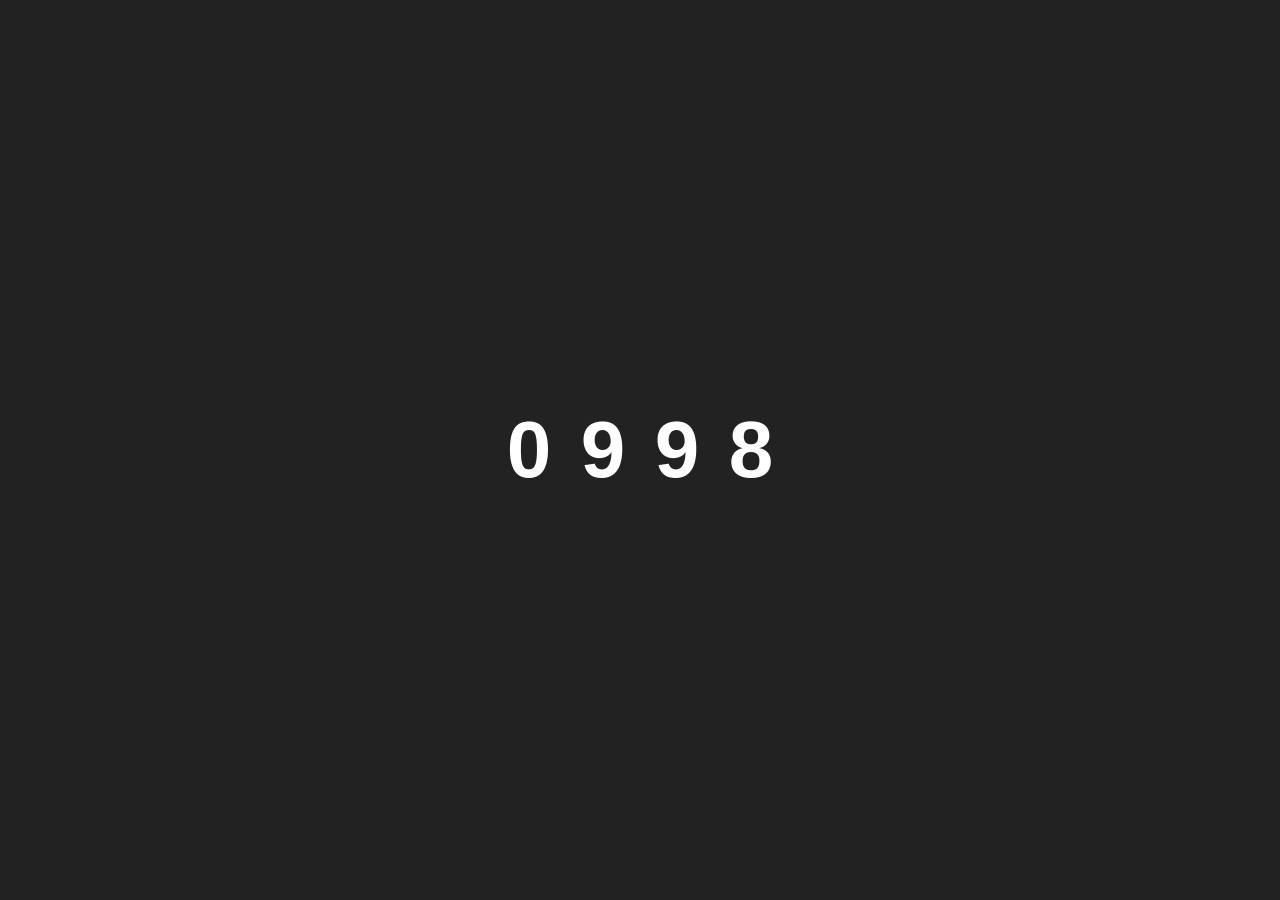
<file: index-mark3.html>
<!DOCTYPE html>
<html lang="fr">

<head>
    <meta charset="UTF-8">
    <meta name="viewport" content="width=device-width, initial-scale=1.0">

    <title>Roller Engine Mark III</title>

    <link rel="stylesheet" href="style-mark3.css">
</head>

<body>

    <div id="roller-test"></div>

    <script src="script-mark3.js"></script>

</body>

</html>
</file>
<file: style-mark3.css>
body {
    margin: 0;
    height: 100vh;

    display: flex;
    justify-content: center;
    align-items: center;

    background: #222;

    font-family: Arial, sans-serif;
}


/* ----------------------------------------------------
   CONTENEUR DES 4 ROULEAUX
---------------------------------------------------- */

#roller-test {
    display: flex;
    gap: 4px;
}


/* ----------------------------------------------------
   FENÊTRE D'UN ROULEAU
---------------------------------------------------- */

.roller-window {
    width: 70px;
    height: 100px;

    overflow: hidden;
}


/* ----------------------------------------------------
   BANDE DU ROULEAU
---------------------------------------------------- */

.roller-strip {
    will-change: transform;

    transition:
        transform 0.8s ease;
}


/* ----------------------------------------------------
   CHIFFRE
---------------------------------------------------- */

.roller-digit {
    width: 70px;
    height: 100px;

    display: flex;
    justify-content: center;
    align-items: center;

    color: white;

    font-size: 80px;
    font-weight: bold;

    line-height: 1;
}
</file>
